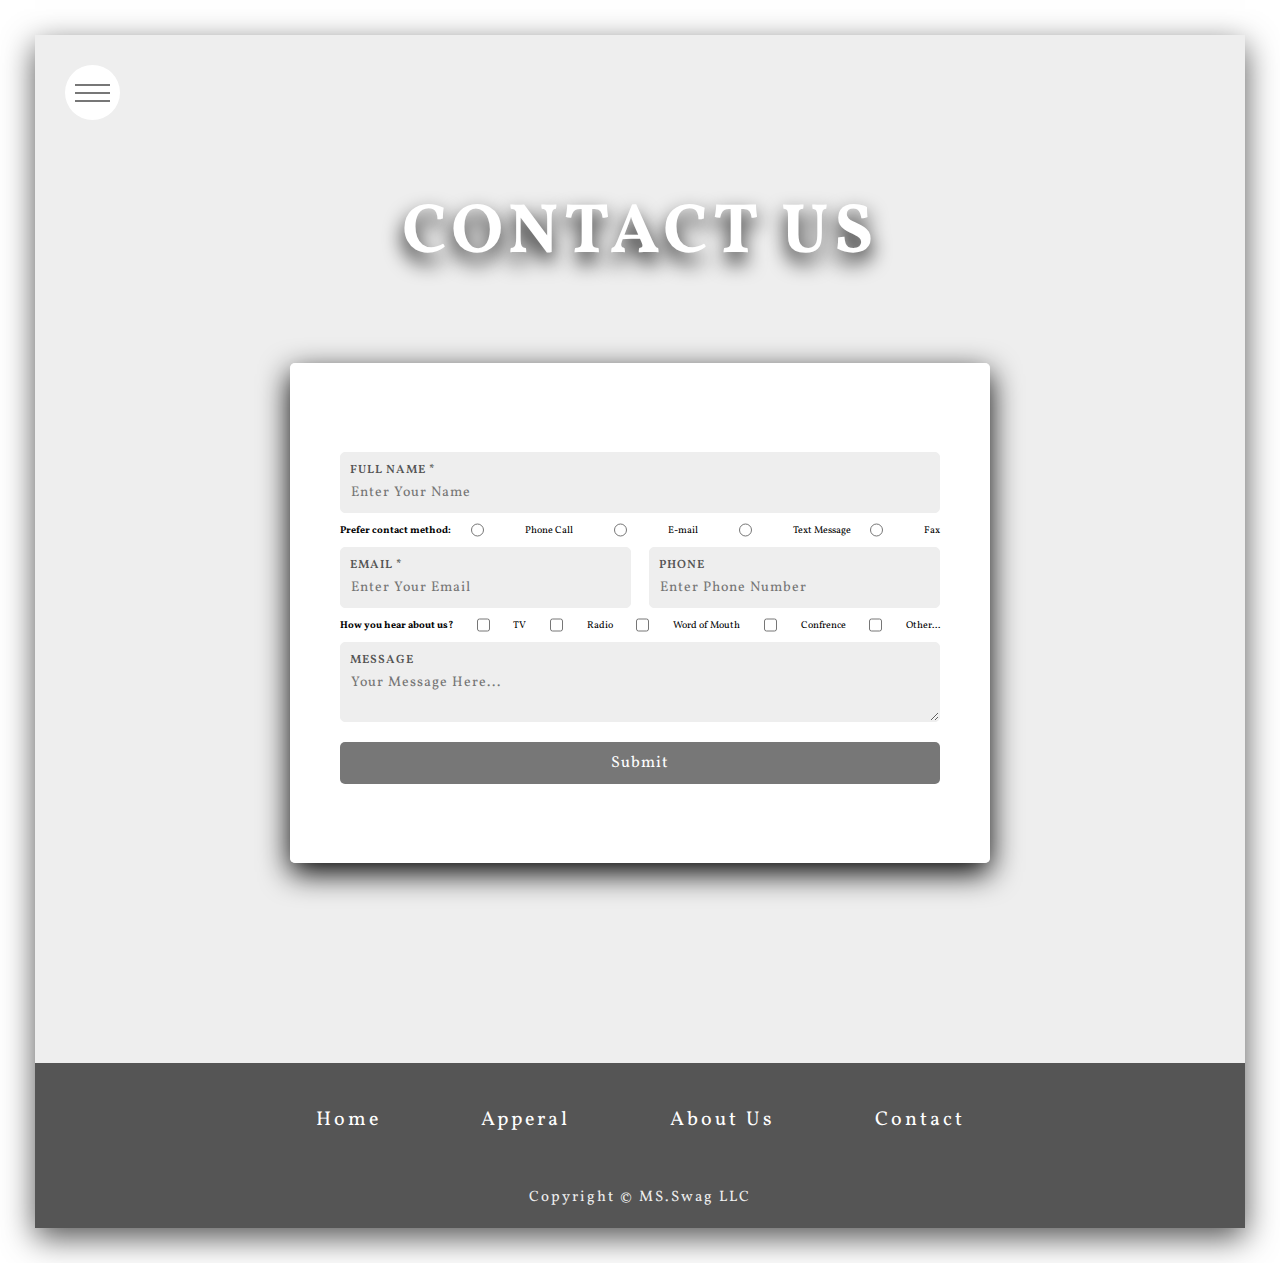
<file: client/contact/contact.html>
<!DOCTYPE html>
<html lang="en">
  <head>
    <meta charset="UTF-8" />
    <meta name="viewport" content="width=device-width, initial-scale=1.0" />
    <meta http-equiv="X-UA-Compatible" content="ie=edge" />
    <link href="https://fonts.googleapis.com/css?family=Vollkorn:400,400i,600,700,900&display=swap"
      rel="stylesheet"
    />
    <link rel="stylesheet" href="contact.css" />
    <title>E-Commerce</title>
  </head>
  <body>
    <div class="container">
      <!-- Navbar -->
      <div class="open-navbar-icon navbar-icon center">
        <div class="line"></div>
        <div class="line"></div>
        <div class="line"></div>
      </div>
      <div class="navbar-wrapper">
        <nav class="navbar">
          <div class="close-navbar-icon navbar-icon center">
            <div class="line line-1"></div>
            <div class="line line-2"></div>
          </div>
          <div class="nav-list">
            <a href="../index.html" class="nav-link center">Home</a>
            <a href="../apperal/apperal.html" class="nav-link center">Apperal</a>
            <a href="../aboutUs/about_us.html" class="nav-link center">About Us</a>
            <a href="./contact.html" class="nav-link center">Contact</a>
          </div>
        </nav>
      </div>
      <!-- End of Navbar -->    

<!-- Contact -->
      <section class="contact">
        <h1 class="contact-heading">Contact Us</h1>
        <form onsubmit="onSubmit(event)" class="contact-form center">
          <div class="input-group">
            <label>Full Name *</label>
            <input
              id="fullName"
              type="text"
              class="contact-input"
              placeholder="Enter Your Name"
            />
          </div>
          <div class="input-groups" > <p><b>Prefer contact method:</b></p>
            <input type="radio" id='phoneCall' value='phoneCall'>
                <label for="phone">Phone Call</label>
                <input type="radio" id='eMail' value='email'>
                <label for="eMail">E-mail</label>
                <input type="radio" id='text' value='text'>
                <label for="text">Text Message</label>
              <input type="radio" id='fax' value='fax'>
                <label for="text">Fax</label></div>
          <div class="input-groups">
            <div class="input-group">
              <label>Email *</label>
              <input
              id ="email"
                type="email"
                class="contact-input"
                placeholder="Enter Your Email"
              />
            </div>
            <div class="input-group">
              <label>Phone</label>
              <input
              id="phone"
                type="text"
                class="contact-input"
                placeholder="Enter Phone Number"
              />
            </div>
          </div>
          <div class="input-groups">
              <p><b>How you hear about us?</b></p>
          <input id="tv" type="checkbox" value="tv">
    <label for="tv" class="side-label">TV</label>
    <input id="radio" type="checkbox" value="radio">
    <label for="radio" class="side-label">Radio</label>
    <input id="wordOfMouth" type="checkbox" value="wordOfMouth">
    <label for="wordOfMouth" class="side-label">Word of Mouth</label>
    <input id="confrence" type="checkbox"value="confrence">
    <label for="confrence" class="side-label">Confrence</label>
    <input id="otherOption" type="checkbox" value="otherOption">
    <label for="otherOption" class="side-label">Other...</label>
          </div>
          <div class="input-group">
            <label>Message</label>
            <textarea
            id = "customer-message"
              class="form-textarea"
              placeholder="Your Message Here..."
            ></textarea>
          </div>
          <input type="submit" value="Submit" class="form-btn" />
        </form>
      </section>
      <!-- End of Contact -->
  <!-- Footer -->
  <footer class="footer">
    <div class="footer-list">
      <a href="../index.html" class="footer-link">Home</a>
      <a href="../apperal/apperal.html" class="footer-link">Apperal</a>
      <a href="../aboutUs/about_us.html" class="footer-link">About Us</a>
      <a href="./contact.html" class="footer-link">Contact</a>
    </div>
    <p class="footer-paragraph">
      Copyright &copy; MS.Swag LLC
    </p>
  </footer>
  <!-- End of Footer -->
</div>
<script src="../script.js"></script>
<script src="../contact/contact.js"></script>
</body>

</html>
</file>
<file: client/contact/contact.css>
* {
	margin: 0;
	padding: 0;
	font-family: "Vollkorn", serif;
	list-style-type: none;
	text-decoration: none;
	box-sizing: border-box;
	outline: none;
}

html {
	font-size: 62.5%;
}

:root {
	--primary-color: #000000;
	--secondary-color: #eee;
	--white-color: #fff;
	--grey-color: #555;
	--light-grey-color: #777;
}

.center {
	display: flex;
	justify-content: center;
	align-items: center;
}

.container {
	background-color: var(--secondary-color);
	margin: 3.5rem;
	box-shadow: 0 1rem 3rem var(--grey-color);
	overflow: hidden;
}

/* End of Common styles */

/* Navbar */
.navbar-icon {
	width: 5.5rem;
	height: 5.5rem;
	background-color: var(--white-color);
	border-radius: 50%;
	cursor: pointer;
	flex-direction: column;
}

.open-navbar-icon {
	position: fixed;
	top: 6.5rem;
	left: 6.5rem;
	z-index: 200;
}

.navbar-icon .line {
	height: 0.2rem;
	width: 3.5rem;
	background-color: var(--light-grey-color);
}

.open-navbar-icon .line {
	margin: 0.3rem 0;
}

.navbar-wrapper {
	width: 100vw;
	height: 100vh;
	background-color: rgba(255, 255, 255, 0.7);
	position: fixed;
	left: 0;
	bottom: -100%;
	opacity: 0;
	z-index: 300;
	padding: 3.5rem 5.5rem 3.5rem 3.5rem;
	transition: bottom 0.5s, opacity 0.2s;
}

.change .navbar-wrapper {
	bottom: 0;
	opacity: 1;
	transition: bottom 0.5s, opacity 0.2s 0.25s;
}

.navbar {
	width: 100%;
	height: 100%;
	background-size: cover;
	position: relative;
	overflow-y: hidden;
}

.close-navbar-icon {
	position: absolute;
	top: 2.5rem;
	right: 3rem;
	z-index: 300;
}

.close-navbar-icon .line {
	position: absolute;
}

.line-1 {
	transform: rotate(40deg);
}

.line-2 {
	transform: rotate(-40deg);
}

.nav-list {
	height: 100%;
	display: flex;
}

.nav-link {
	font-size: 3rem;
	font-weight: 700;
	color: var(--white-color);
	text-transform: uppercase;
	width: 100%;
	opacity: 0.9;
	position: relative;
	top: -100%;
	transition: all 0.3s;
	border-bottom: 4px solid white;
}

.change .nav-link {
	top: 0;
}

.nav-link:hover {
	opacity: 1;
	color: var(--primary-color);
}

.change .nav-link:nth-child(1) {
	transition: top 1s 0.4s, opacity 0.3s, color 0.3s;
}

.change .nav-link:nth-child(2) {
	transition: top 1s 0.6s, opacity 0.3s, color 0.3s;
}

.change .nav-link:nth-child(3) {
	transition: top 1s 0.8s, opacity 0.3s, color 0.3s;
}

.change .nav-link:nth-child(4) {
	transition: top 1s 1s, opacity 0.3s, color 0.3s;
}

.change .nav-link:nth-child(5) {
	transition: top 1s 1.2s, opacity 0.3s, color 0.3s;
}
/* End of Navbar */

/* Contact */
.contact {
	padding: 15rem 0 20rem 0;
	text-align: center;
	background: url(https://bit.ly/3z7R1mu) center no-repeat;
	background-size: cover;
	animation: contact-bg 35s infinite;
}

.contact-heading {
	font-size: 7rem;
	font-weight: 700;
	text-transform: uppercase;
	letter-spacing: 0.5rem;
	color: var(--white-color);
	text-shadow: 0 1rem 2rem #000;
	margin-bottom: 8rem;
}

.contact-form {
	width: 70rem;
	height: 50rem;
	background-color: rgba(255, 255, 255, 0.95);
	margin: auto;
	flex-direction: column;
	border-radius: 0.5rem;
	box-shadow: 0 1rem 3rem #000;
	padding: 5rem;
}

.input-group {
	width: 100%;
	display: flex;
	flex-direction: column;
	margin: 1rem 0;
	position: relative;
}

.input-groups {
	width: 100%;
	display: flex;
	justify-content: space-between;
}

.input-groups .input-group {
	width: 48.5%;
}

.input-group input,
.input-group textarea {
	padding: 3rem 1rem 1rem 1rem;
	background-color: var(--secondary-color);
	border: 0.1rem solid var(--secondary-color);
	font-size: 1.4rem;
	color: var(--light-grey-color);
	letter-spacing: 0.1rem;
	border-radius: 0.5rem;
	transition: border 0.3s;
}

.input-group input:focus,
.input-group textarea:focus {
	border: 0.1rem solid #ccc;
}

.input-group label {
	font-size: 1.2rem;
	font-weight: 600;
	text-transform: uppercase;
	letter-spacing: 0.1rem;
	color: var(--grey-color);
	position: absolute;
	top: 1rem;
	left: 1rem;
}

.form-btn {
	width: 100%;
	padding: 1rem;
	font-size: 1.6rem;
	letter-spacing: 0.1rem;
	margin-top: 1rem;
	background-color: var(--light-grey-color);
	color: var(--white-color);
	border-radius: 0.5rem;
	border: none;
	cursor: pointer;
	transition: background-color 0.4s;
}

.form-btn:hover {
	background-color: var(--grey-color);
}

.input-group textarea {
	max-height: 15rem;
	max-width: 100%;
}

@keyframes contact-bg {
	0% {
		background-color: #3d3d3d;
	}
	25% {
		background-color: #ced8e4;
	}
	50% {
		background-color: #1e81f3;
	}
	75% {
		background-color: #ff7842;
	}
	100% {
		background-color: #3d3d3d;
	}
}
/* End of Contact */
/* Footer */
.footer {
	background-color: var(--grey-color);
	padding: 4rem 0 2rem 0;
}

.footer-list {
	display: flex;
	justify-content: center;
}

.footer-link {
	font-size: 2rem;
	color: var(--white-color);
	margin: 0 2rem;
	background-color: var(--grey-color);
	padding: 0.3rem 3rem;
	letter-spacing: 0.3rem;
	transition: all 0.2s;
}

.footer-link:hover {
	transform: rotate(-10deg);
	box-shadow: 0 2rem 3rem #000;
}

.footer-paragraph {
	text-align: center;
	font-size: 1.5rem;
	color: var(--secondary-color);
	letter-spacing: 0.2rem;
	margin-top: 5rem;
}
/* End of Footer */

/* Responsiveness */

@media (max-width: 1000px) {
	.nav-list {
		flex-direction: column;
	}

	.nav-link {
		flex-grow: 1;
	}

	.header-text {
		position: absolute;
		top: 50%;
		left: 50%;
		transform: translate(-50%, -50%);
		z-index: 10;
	}

	.heading {
		font-size: 6rem;
	}

	.header-paragraph {
		font-size: 2.5rem;
	}

	.footer-link {
		padding: 0.3rem 2rem;
		margin: 0 1rem;
	}
}

@media (max-width: 800px) {
	.header-paragraph {
		display: none;
	}

	.contact-form {
		width: 90%;
	}

	.footer-list {
		flex-direction: column;
		align-items: center;
	}

	.footer-link {
		margin: 1rem 0;
	}
}

@media screen and (max-width: 700px) {
	.row {
		flex-direction: column;
	}
}

@media (max-width: 650px) {
	.container {
		margin: 0;
	}

	.open-navbar-icon {
		top: 2.5rem;
		left: 2.5rem;
	}

	.navbar-wrapper {
		padding: 0;
	}

	.close-navbar-icon {
		right: 4rem;
	}

	.header {
		height: 100vh;
	}

	.contact-heading {
		font-size: 6rem;
	}

	.contact-form {
		padding: 2rem;
		height: 40rem;
	}
}

@media (max-width: 500px) {
	html {
		font-size: 45%;
	}
}
</file>
